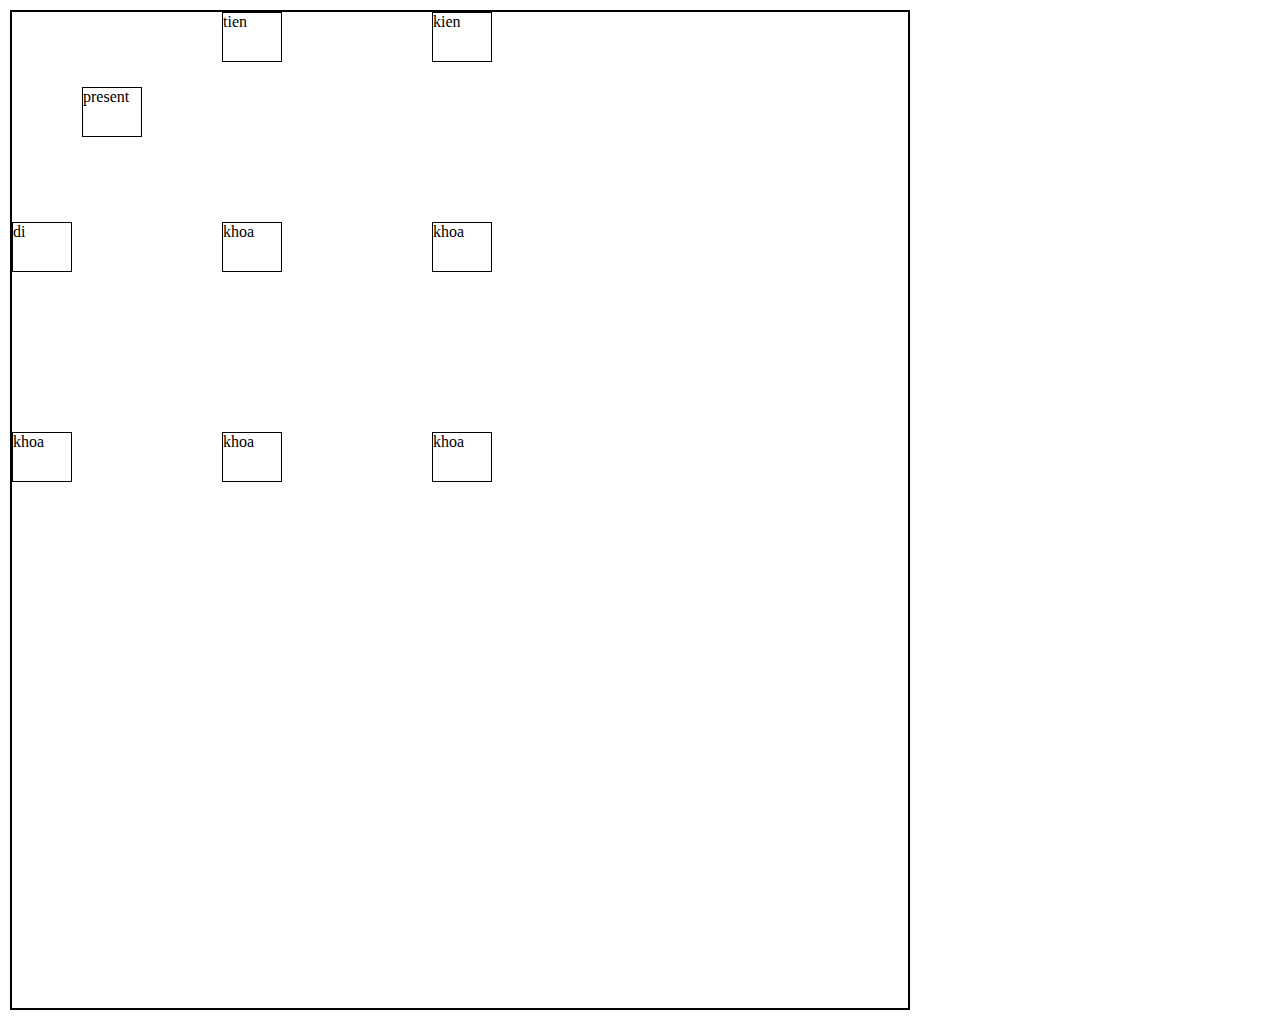
<file: index.html>
<!DOCTYPE html>
<html lang="en">
  <head>
    <meta charset="UTF-8" />
    <meta name="viewport" content="width=device-width, initial-scale=1.0" />
    <title>Document</title>
    <link rel="stylesheet" href="style.css" />
  </head>
  <body>
    
    <div class="container">
      <div class="item a">present</div>
      <div class="item b">tien</div>
      <div class="item c">kien</div>
      <div class="item d">di</div>
      <div class="item e">khoa</div>
      <div class="item e">khoa</div>
      <div class="item e">khoa</div>
      <div class="item e">khoa</div>
      <div class="item e">khoa</div>
    </div>
 


    <!-- <div class="subcontainer">
      <div class="item a">item a</div>
      <div class="item b">item b</div>
    </div> -->


  </body>
</html>
</file>
<file: style.css>
*{
    padding: 0;
    margin: 0;
    box-sizing: border-box;
}

.item {
    height: 50px;
    width: 60px;
    border:1px solid #000;
}
/* .a{
    grid-area: present;
}
.b{
    grid-area: tien;
}
.c{
    grid-area: kien ;
}
.d{
    grid-area: di;
}
.e{
    grid-area: khoa;
} */
.container{
    width: 900px;
    height: 1000px;
    border:2px solid #000;
    margin: 10px;
    display:grid;
    /* grid-template-columns:1fr 1fr 1fr;
    grid-template-rows:repeat(3,1fr); */
    /* shortcut */
    grid-template: repeat(3,200px) / repeat(3,200px);
    

    /* grid-template-columns:[first] 100px [line2] 100px [end] 100px;
    grid-template-rows:[row-start] 100px [row-2] 100px  [row-end] 100px; */

    
    /* grid-template-areas:  
        "present present present tien"
        "present present present di"
        "present present present kien"
        "present present present khoa"
    ; */
    /* shortcut */
    /* grid-template:  
        "present present present tien"
        "present present present di"
        "present present present kien"
        "present present present khoa"
    ; */
    

    /* standard */
    gap: 10px;
    /* old */
    /* grid-gap:10px; */
    /* gap:10px 20px; */
    
    /* standard */
    /* row-gap: 10px;
    column-gap: 20px; */

    /* old */
    /* grid-row-gap: 10px;
    grid-column-gap: 20px; */


    /* items */
    /* justify-items: stretch; */
    /* justify-items: end; */
    /* justify-items: start; */
    /* justify-items: center; */

    /* align-items: stretch; */
    /* align-items: end; */
    /* align-items: start; */
    /* align-items: center; */

    /* combine align-items and justify-items  */
    /* place-items:center ; */
    /* place-items: start; */
    /* place-items: end; */


    /* content */
    /* justify-content: start; */
    /* justify-content: end; */
    /* justify-content: center; */
    /* justify-content: space-evenly; */
    /* justify-content: space-around; */
    /* justify-content: space-between ; */
    /* justify-content: flex-end; */
    /* justify-content: flex-start; */


    /* align-content:start ; */
    /* align-content: flex-start; */
    /* align-content: end; */
    /* align-content:flex-end; */
    /* align-content:center; */
    /* align-content: space-around; */
    /* align-content: space-evenly; */
    /* align-content: space-between; */


    /* combine justify-content and align-content */
    /* place-content: start; */
    /* place-content: end; */
    /* place-content: center; */

    



    


}


.a{
    /* justify-self: start; */
    /* justify-self: end; */
    /* justify-self: center; */
    /* align-self: start; */
    /* align-self: end; */
    /* align-self:center; */
    /* combine align-self and justify-self */
    /* place-self: start; */
    /* place-self: end; */
    place-self: center;




}

.subcontainer{
    height: 300px;
    width: 500px;
    display: grid;
    grid-template-columns: repeat(4,1fr);
    grid-template-rows: repeat(3,1fr);
    
}

/* .a{
   grid-column-start: 1 ;
   grid-column-end:2 ;
   grid-row-start:1;
   grid-row-end: span 2;
   // shortcut
   grid-column: 1 / 2; 
   grid-row: 1 / 3; 
} */
/* 
.b{
   grid-column-start: 2 ;
   grid-column-end:3 ;
   grid-row-start:1;
   grid-row-end: 3;
} */
</file>
